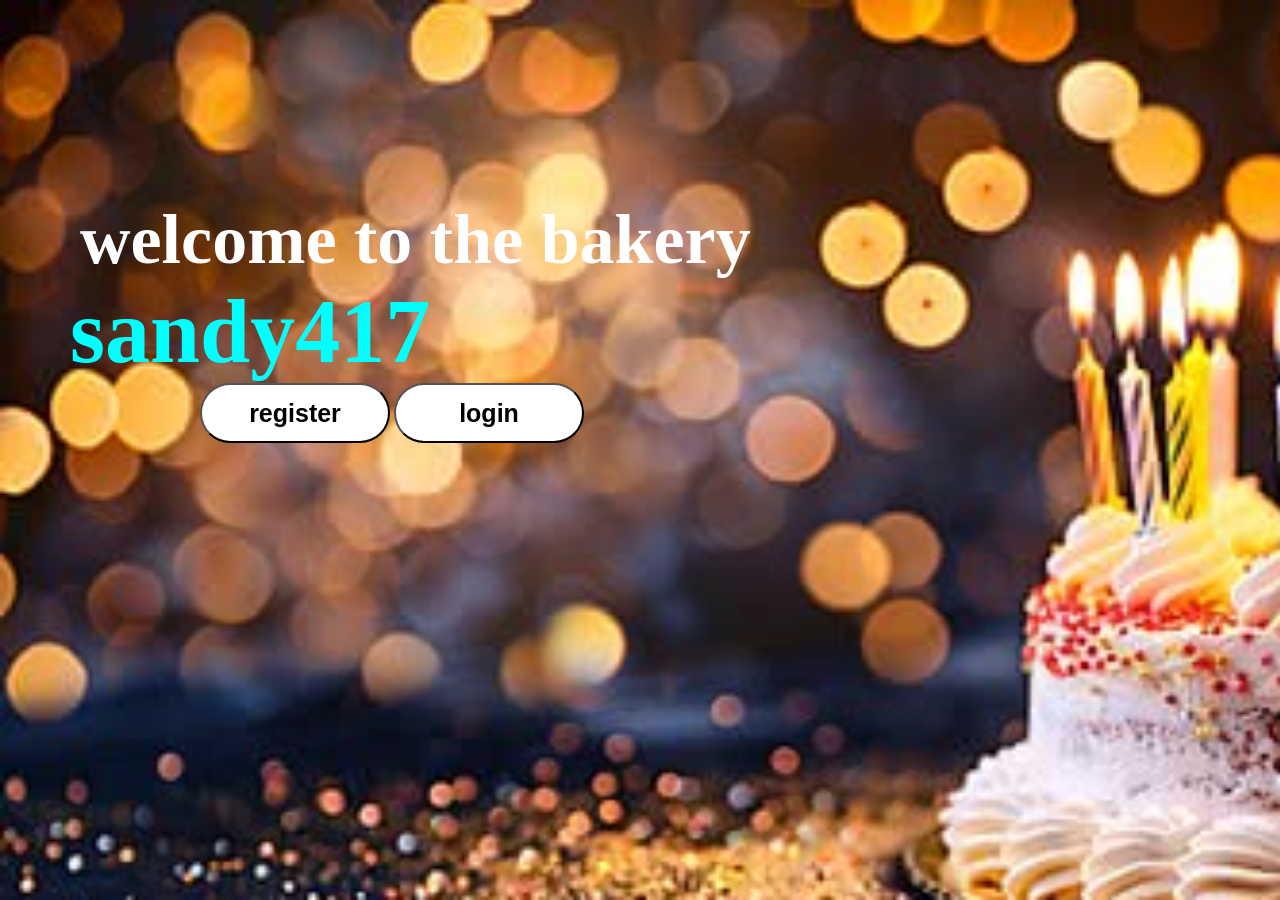
<file: index.html>
<!DOCTYPE html>
<html lang="en">
<head>
    <meta charset="UTF-8">
    <meta name="viewport" content="width=device-width, initial-scale=1.0">
    <title>sandy417</title>
    <link rel="stylesheet" href="style.css">
</head>
<body>
 <h1 id="text1">welcome to the bakery</h1>  
 <h1 id="text2">sandy417</h1> 
 <button style="margin-left:200px;"><a href="register.html">register</a></button>
    <button><a href="login.html">login</a></button>
</body>
</html>
</file>
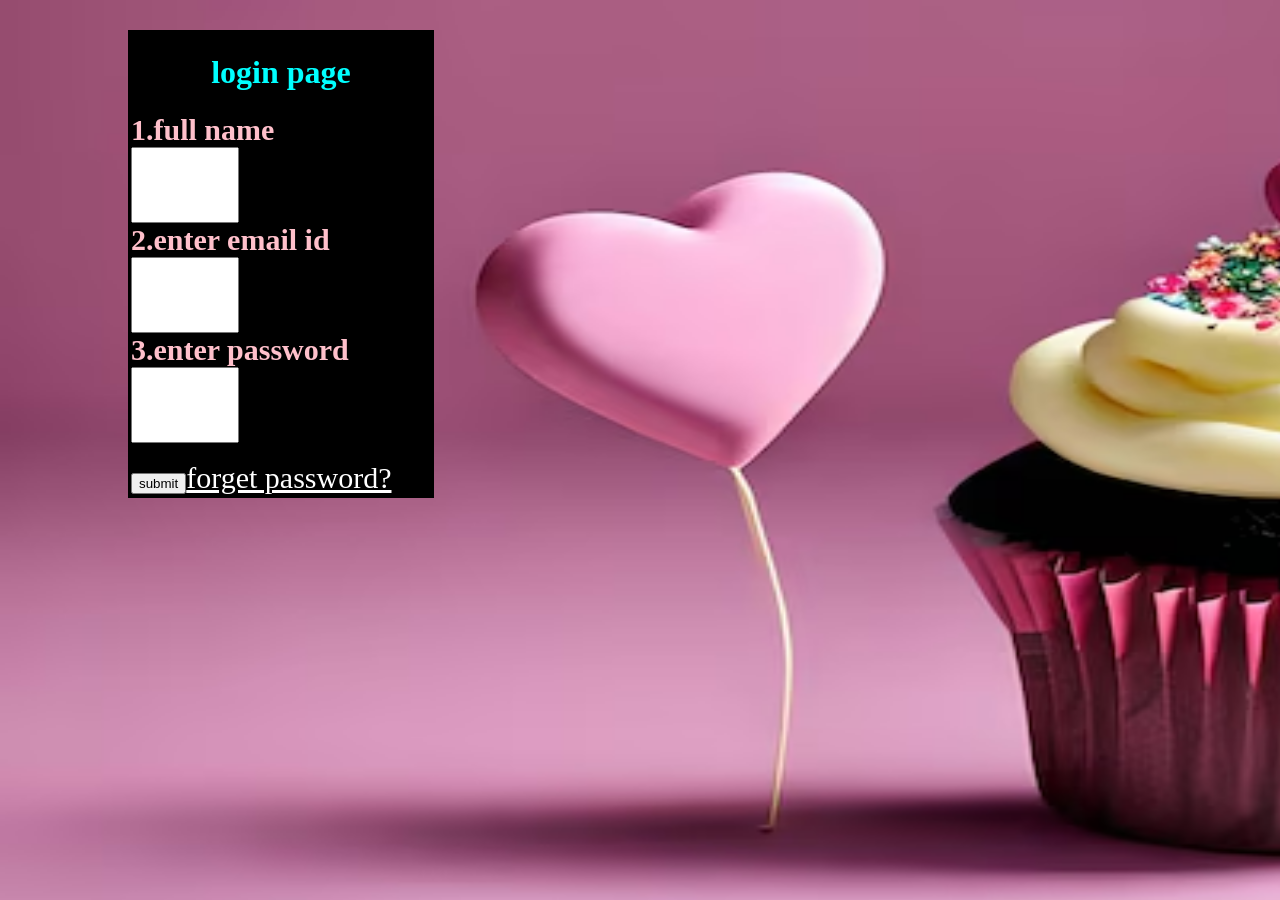
<file: login.html>
<!DOCTYPE html>
<html lang="en">
<head>
    <meta charset="UTF-8">
    <meta name="viewport" content="width=device-width, initial-scale=1.0">
    <title>login page</title>
    <link rel="stylesheet" href="register.css">
    <link rel="stylesheet" href="login.css">
</head>
<body>
<form action="">
    <h1>login page</h1>
    <label for="">1.full name</label><br>
    <input type="text"><br>
    <label for="">2.enter email id</label><br>
    <input type="email"><br>
    <label for="">3.enter password</label><br>
    <input type="password"><br><br>
    <button>submit</button><a href="">forget password?</a>
</form>    
</body>
</html>
</file>
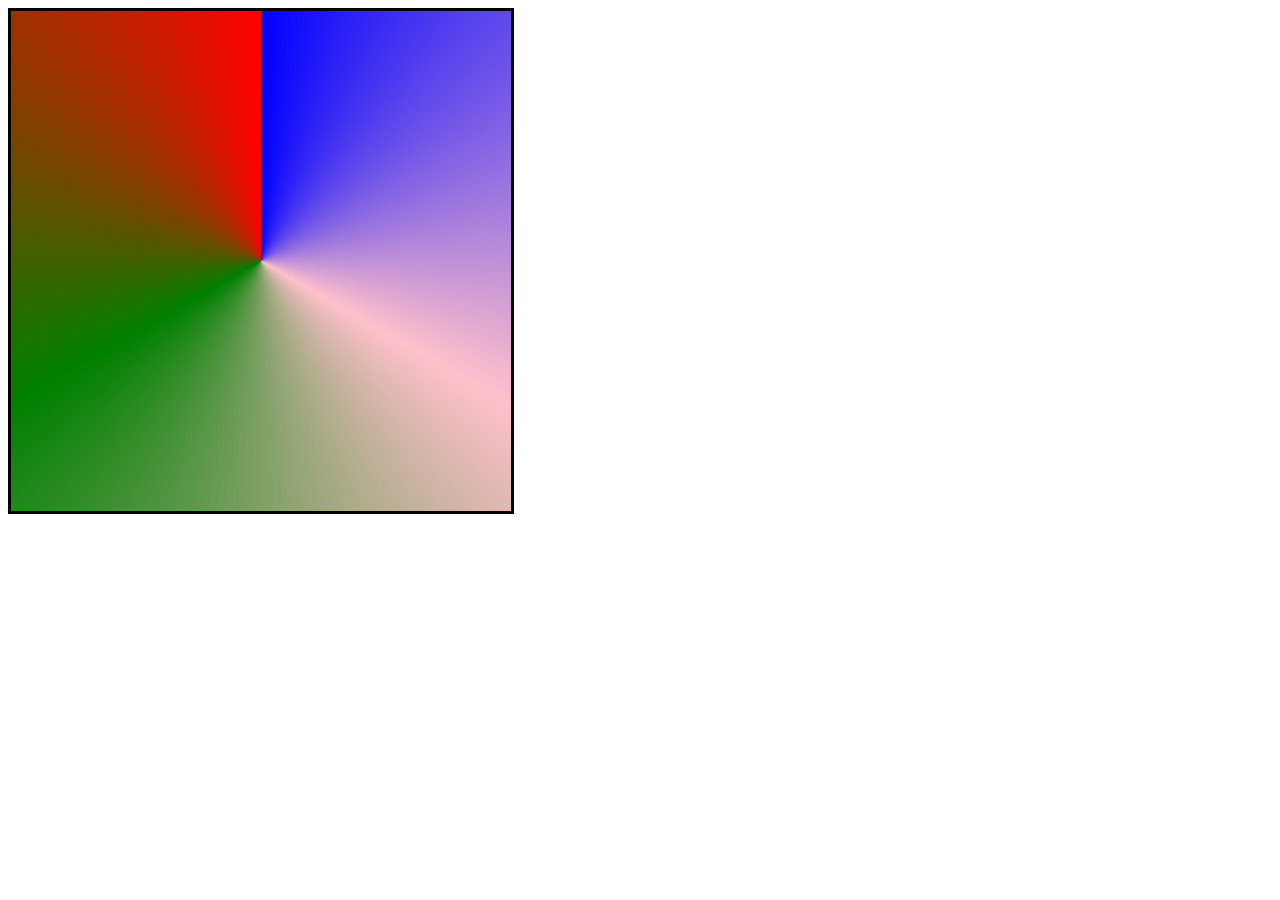
<file: page1.html>
<!DOCTYPE html>
<html lang="en">
<head>
    <meta charset="UTF-8">
    <meta name="viewport" content="width=device-width, initial-scale=1.0">
    <title>Document</title>
    <style>
        div{
            border: solid;
            height: 500px;
            width: 500px;
            background: conic-gradient(blue,pink,green,red);
        }
    </style>
</head>
<body>
 <div></div>   
</body>
</html>
</file>
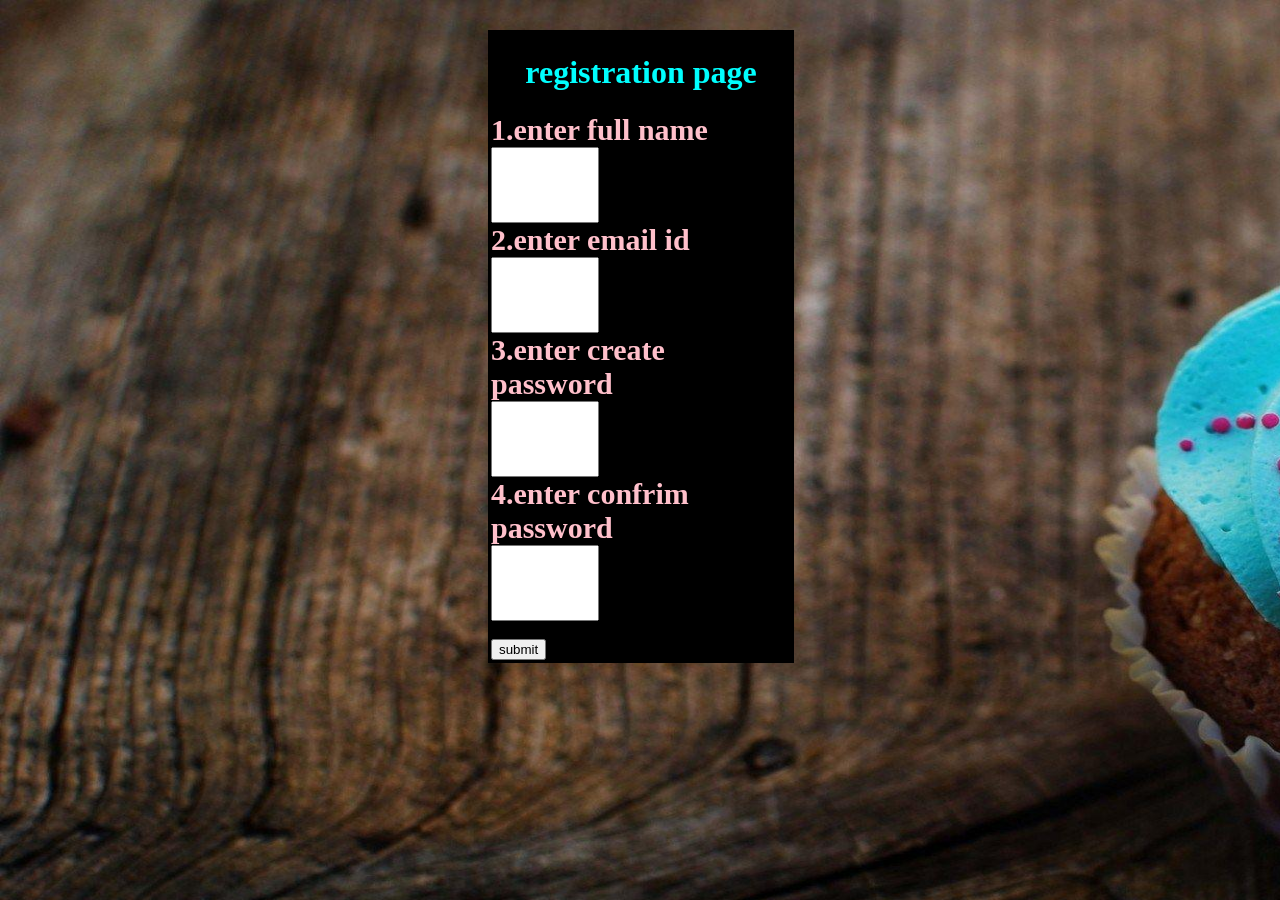
<file: register.html>
<!DOCTYPE html>
<html lang="en">
<head>
    <meta charset="UTF-8">
    <meta name="viewport" content="width=device-width, initial-scale=1.0">
    <title>registration page</title>
    <link rel="stylesheet" href="register.css">
</head>
<body>
   <form action="">
    <h1>registration page</h1>
    <label for="">1.enter full name</label><br>
    <input type="text"><br>
    <label for="">2.enter email id</label><br>
    <input type="email"><br>
    <label for="">3.enter create password</label><br>
    <input type="password"><br>
    <label for="">4.enter confrim password</label><br>
    <input type="password"><br><br>
    <button>submit</button>
   </form> 
</body>
</html>
</file>
<file: style.css>
*{
    margin:0px;
    padding:0px;
}
body{
    background-image: url(cake.jpg);
    background-repeat: no-repeat;
    background-size: 2000px 1000px;
}
#text1{
    color:white;
    font-size: 70px;
    margin-top: 200px;
    margin-left: 80px;
}
#text2{
    color:aqua;
    font-size: 90px;
    margin-left: 70px
}
button{
    height: 60px;
    width: 190px;
    background-color:white;
    border-radius:30px;
}
button a{
    color:black;
    font-size: 25px;
    text-decoration:none;
    font-weight: bold;
}
button:hover{
    background-color:blueviolet;
}
</file>
<file: register.css>
body{
    background-image: url(cup.png);
    background-repeat: no-repeat;
    background-size: 2000px 1000px;
}
form{
    border: solid;
    width: 300px;
    margin-left: 480px;
    margin-top: 30px;
    background-color: black;
}
h1{
    color:aqua;
    text-align: center;
}
label{
    color:pink;
    font-size: 30px;
    font-weight: bold;
}
input{
    height: 70px;
    width: 100px;
    button{
        height:40px;
        width: 120px;
        background-color:beige;
        border-radius: 20px;
        color: red;
    }
}
</file>
<file: login.css>
a{
    color:white;
    font-size: 30px;
}
body{
    background-image: url(cupcake.jpg);
}
form{
    margin-left: 120px;
}
</file>
